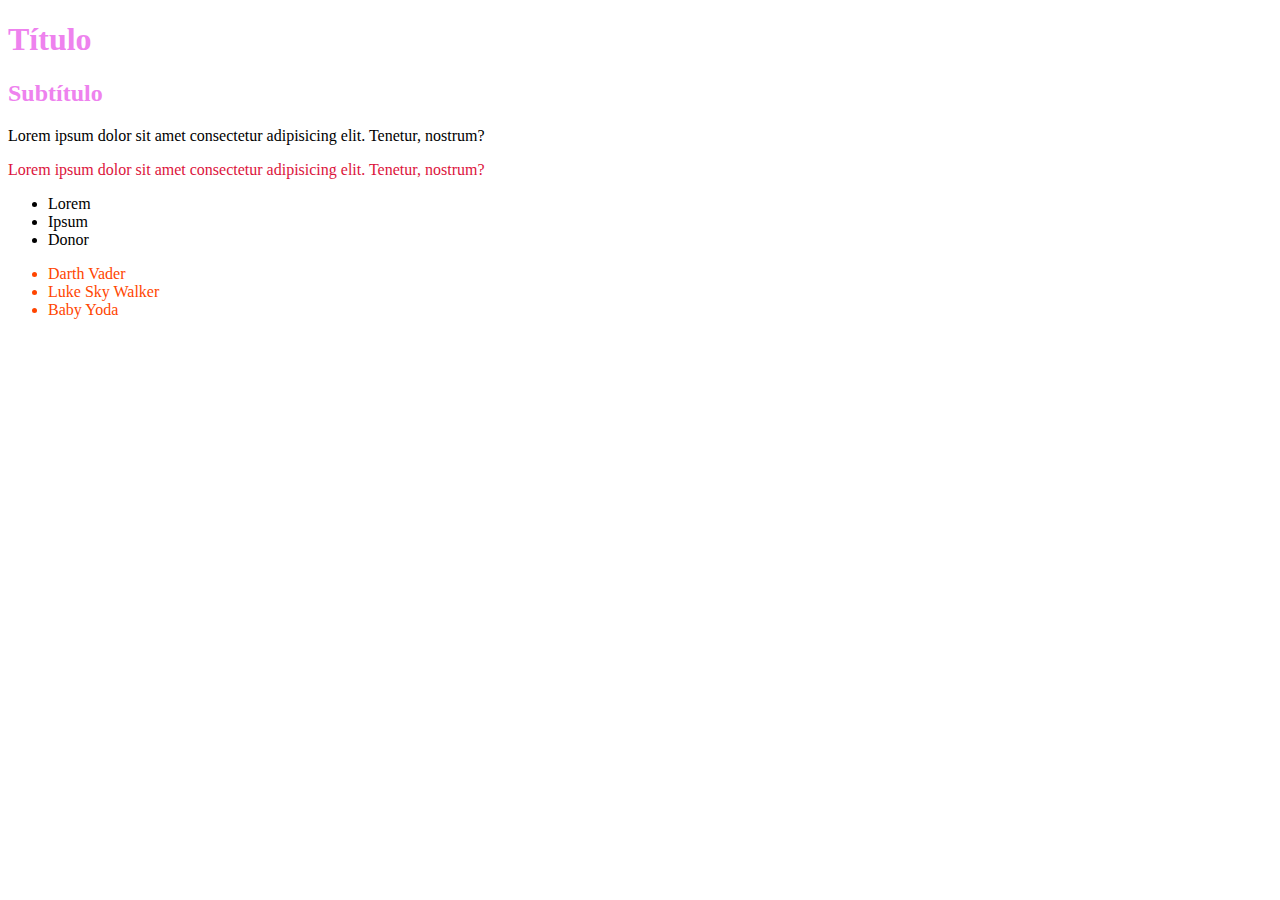
<file: index.html>
<!DOCTYPE html>
<html lang="es">
<head>
    <meta charset="UTF-8">
    <meta http-equiv="X-UA-Compatible" content="IE=edge">
    <meta name="viewport" content="width=device-width, initial-scale=1.0">
    <title>Combinación de selectores</title>
    <link rel="stylesheet" href="css/styles.css">
</head>
<body>
    <h1>Título</h1>
    <h2>Subtítulo</h2>
    <p class="brand">Lorem ipsum dolor sit amet consectetur adipisicing elit. Tenetur, nostrum?</p>
    <p class="brand destacado">Lorem ipsum dolor sit amet consectetur adipisicing elit. Tenetur, nostrum?</p>
    <ul>
        <li>Lorem</li>
        <li>Ipsum</li>
        <li>Donor</li>
    </ul>
    <ul class="star-wars">
        <li>Darth Vader</li>
        <li>Luke Sky Walker</li>
        <li>Baby Yoda</li>
    </ul>

</body>
</html>
</file>
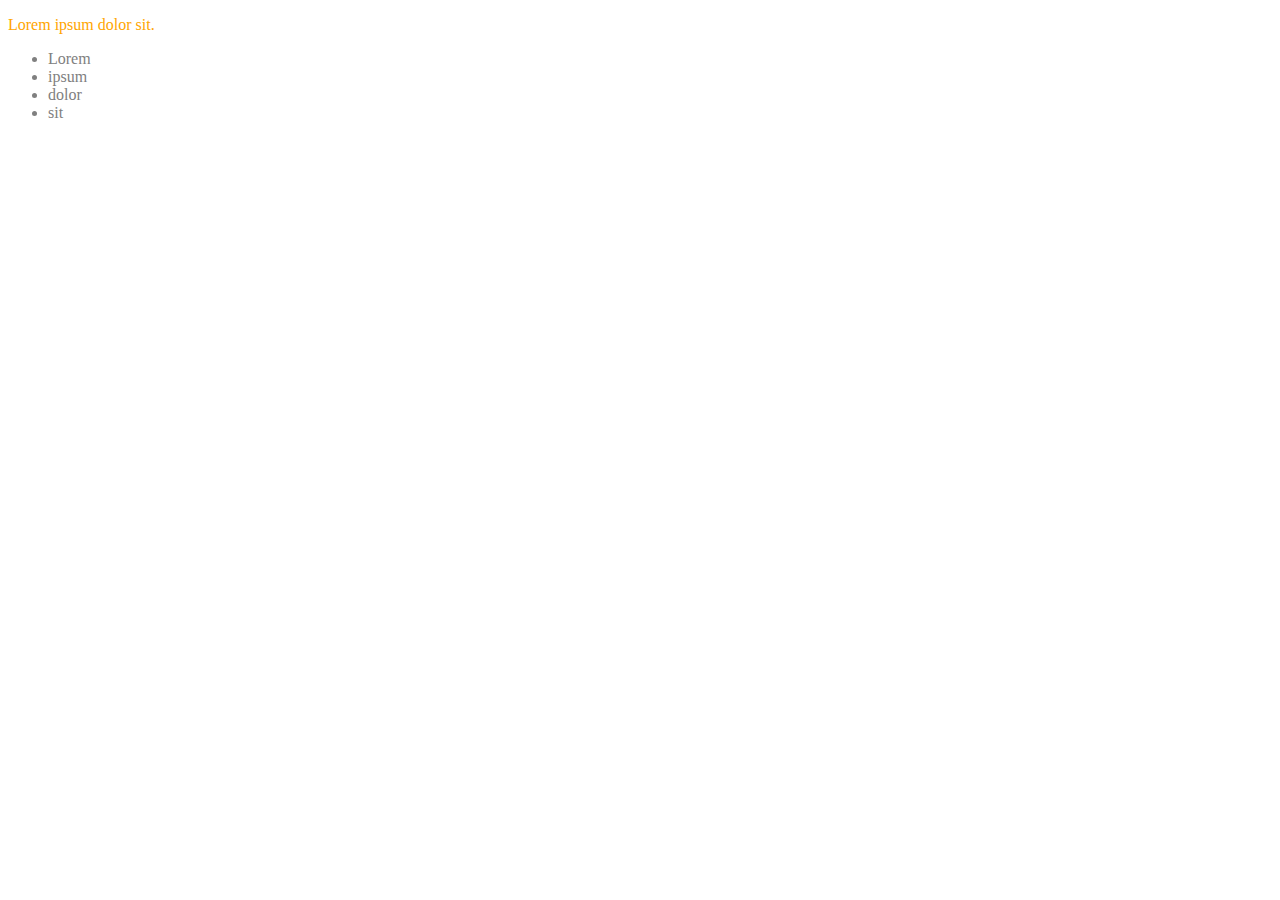
<file: prioridad.html>
<!DOCTYPE html>
<html lang="es">
<head>
    <meta charset="UTF-8">
    <meta http-equiv="X-UA-Compatible" content="IE=edge">
    <meta name="viewport" content="width=device-width, initial-scale=1.0">
    <title>Prioridad en CSS</title>
    <link rel="stylesheet" href="css/styles-2.css">
</head>
<body>
    <!-- <style>
        p {
            color: green;
        }
    </style>
    <p style="color: crimson">Lorem ipsum dolor sit.</p> -->
    <p class="texto">Lorem ipsum dolor sit.</p>
    <ul>
        <li>Lorem</li>
        <li class="destacado">ipsum</li>
        <li>dolor</li>
        <li>sit</li>
    </ul>
</body>
</html>
</file>
<file: css/styles.css>
/* Combinación de selectores en CSS */

/* Combinación de varios selectores
para las mismas reglas (,) */

h1,
h2 {
    color: violet;
}

/* Combinación de varios selectores unidos (no lleva símbolo) */

.brand.destacado {
    color: crimson;
}

/* Combinación de selectores descendientes (espacio en blanco)  */

.star-wars li { /*Afectará a elementos li que sean descencientes de star-wars */
    color: orangered;
}
</file>
<file: css/styles-2.css>
/* Prioridad en CSS

Respecto a dónde está el código CSS
1.- Las reglas en el atributo style
2.- Las reglas en el elemento style
3.- Las reglas en archivo externo CSS */

/* p {
    color: grey;
} */

/* El criterio que sigue el navegador para implementar
las reglas es usar el índice de especificidad

1er dígito => Nº de selectores por id #
2o dígito => Nº de selectores por clase . o pseudoclase : 
3er dígito => Nº de elementos o pseudoelementos :: */

.texto { /* 010 */
    color: orange;
}

p { /* 001 */
    color: grey;
}

/* Romper la especifidad con el operador !important */
/* Mala práctica */

li.destacado {
    color: violet;
}

li {
    color: grey !important; /* Sobrescribe todos los estilos */
}
</file>
